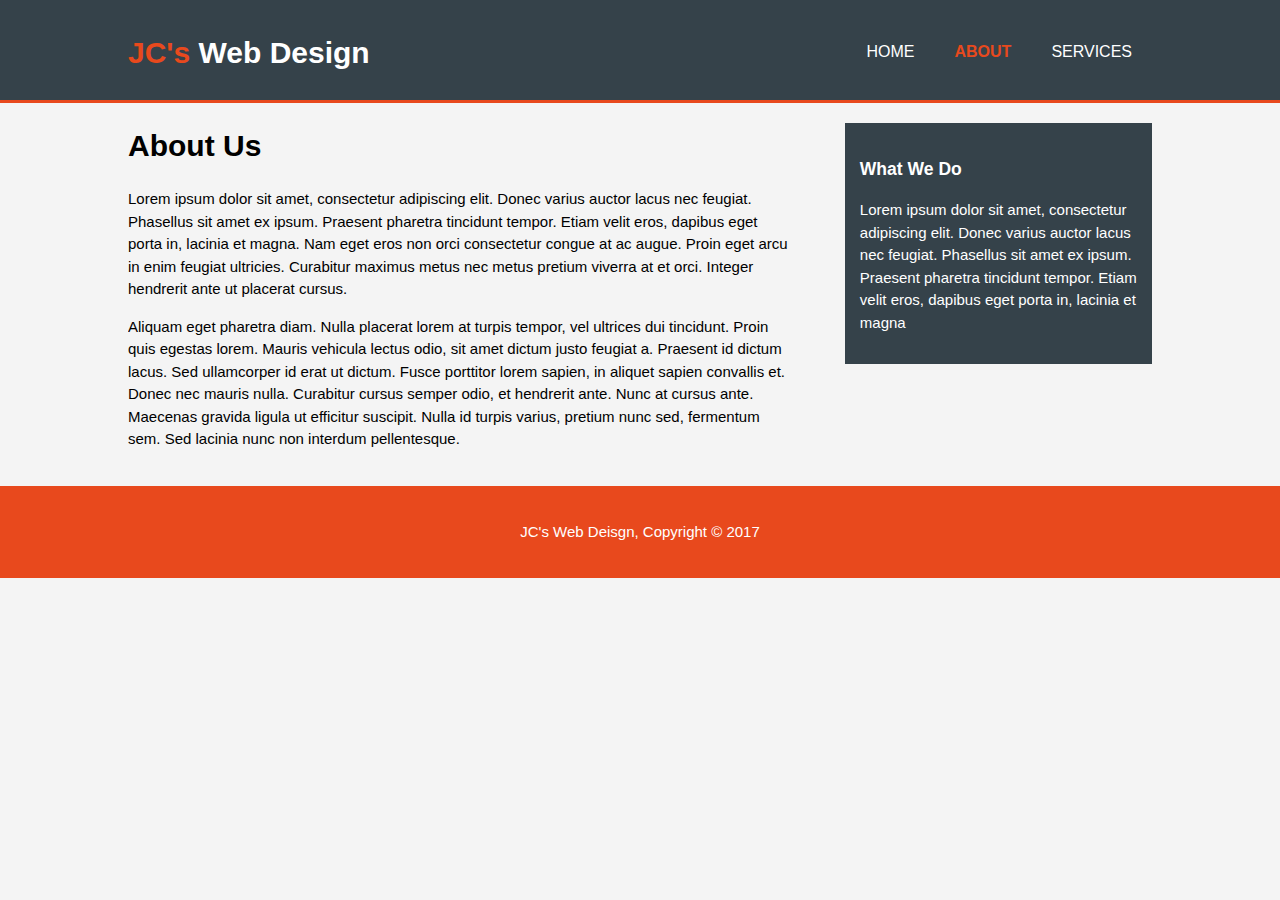
<file: about.html>
<!DOCTYPE html>
<html>
<head>
<meta charset="utf-8">
<meta name="viewport" content="width=device-width">
<title>About</title>
<link rel="stylesheet" type="text/css" href="stylesheet.css">
</head>
<body>
   <header>
      <div class="container">
        <div id="branding">
          <h1><span class="highlight">JC's</span> Web Design</h1>
        </div>
        <nav>
          <ul>
            <li><a href="index.html">Home</a></li>
            <li class="current"><a href="about.html">About</a></li>
            <li><a href="services.html">Services</a></li>
          </ul>
        </nav>
      </div>
    </header>
    <section id="main">
      <div class="container">
        <article id="main-col">
          <h1 class="page-title">About Us</h1>
          <p>
            Lorem ipsum dolor sit amet, consectetur adipiscing elit. Donec varius auctor lacus nec feugiat. Phasellus sit amet ex ipsum. Praesent pharetra tincidunt tempor. Etiam velit eros, dapibus eget porta in, lacinia et magna. Nam eget eros non orci consectetur congue at ac augue. Proin eget arcu in enim feugiat ultricies. Curabitur maximus metus nec metus pretium viverra at et orci. Integer hendrerit ante ut placerat cursus.
          </p>
          <p>
Aliquam eget pharetra diam. Nulla placerat lorem at turpis tempor, vel ultrices dui tincidunt. Proin quis egestas lorem. Mauris vehicula lectus odio, sit amet dictum justo feugiat a. Praesent id dictum lacus. Sed ullamcorper id erat ut dictum. Fusce porttitor lorem sapien, in aliquet sapien convallis et. Donec nec mauris nulla. Curabitur cursus semper odio, et hendrerit ante. Nunc at cursus ante. Maecenas gravida ligula ut efficitur suscipit. Nulla id turpis varius, pretium nunc sed, fermentum sem. Sed lacinia nunc non interdum pellentesque.
          </p>
        </article>

        <aside id="sidebar">
          <div class="dark">
            <h3>What We Do</h3>
            <p>Lorem ipsum dolor sit amet, consectetur adipiscing elit. Donec varius auctor lacus nec feugiat. Phasellus sit amet ex ipsum. Praesent pharetra tincidunt tempor. Etiam velit eros, dapibus eget porta in, lacinia et magna</p>
          </div>
        </aside>
      </div>
    </section>

    <footer>
      <p>JC's Web Deisgn, Copyright &copy; 2017</p>
    </footer>
  </body>
</html>
</file>
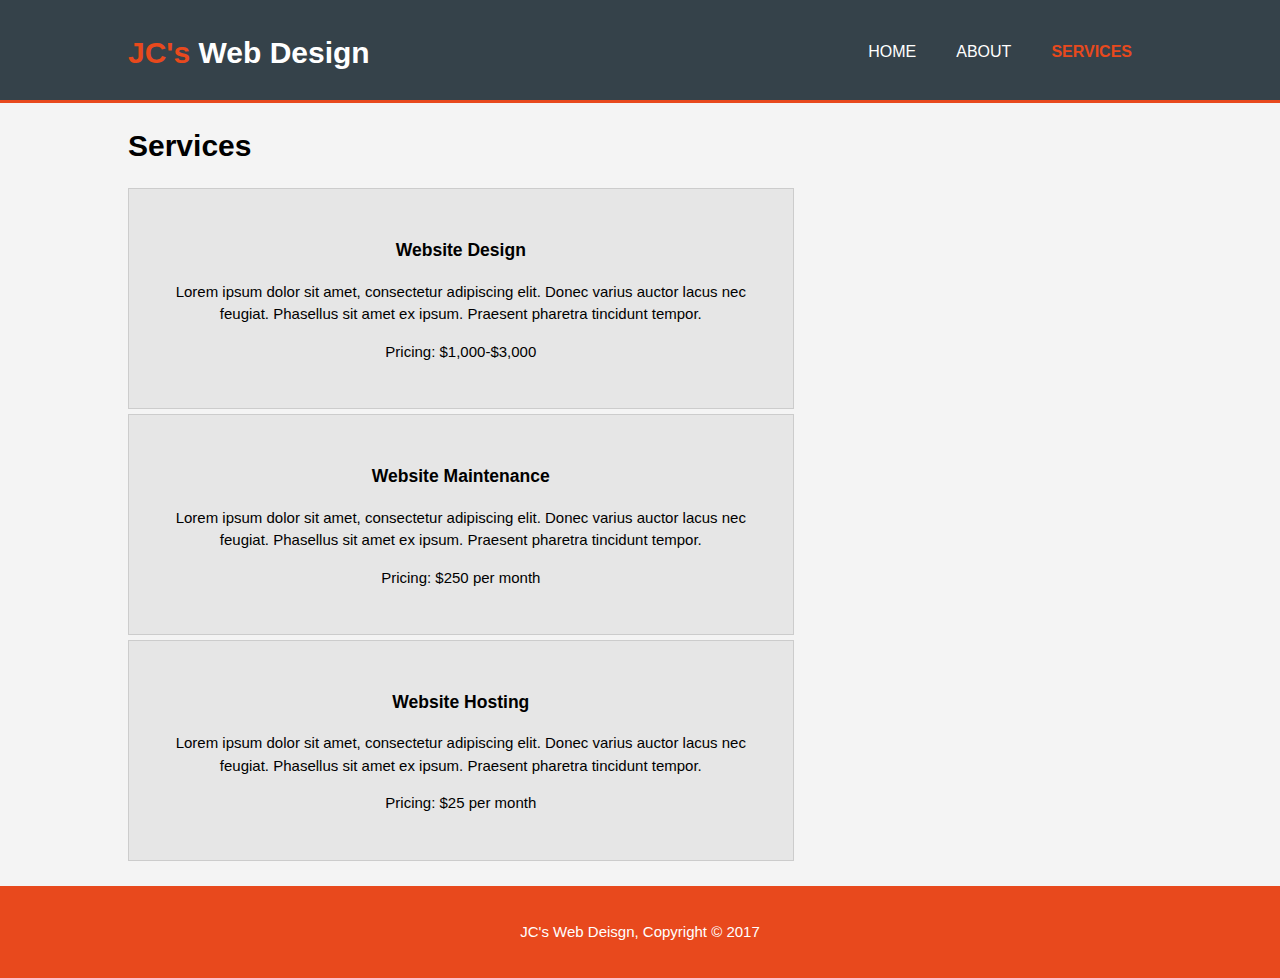
<file: services.html>
<!DOCTYPE html>
<html>
<head>
<meta charset="utf-8">
<meta name="viewport" content="width=device-width">
<title>Services</title>
<link rel="stylesheet" type="text/css" href="stylesheet.css">
</head>
<body>
   <header>
      <div class="container">
        <div id="branding">
          <h1><span class="highlight">JC's</span> Web Design</h1>
        </div>
        <nav>
          <ul>
            <li><a href="index.html">Home</a></li>
            <li><a href="about.html">About</a></li>
            <li class="current"><a href="services.html">Services</a></li>
          </ul>
        </nav>
      </div>
    </header>
    <section id="main">
      <div class="container">
      <article id="main-col">
        <h1 class="page-title">Services</h1>
        <ul id="services">
        <li>
          <h3>Website Design</h3>
          <p>Lorem ipsum dolor sit amet, consectetur adipiscing elit. Donec varius auctor lacus nec feugiat. Phasellus sit amet ex ipsum. Praesent pharetra tincidunt tempor. </p>
          <p>Pricing: $1,000-$3,000</p>
        </li>
        <li>
          <h3>Website Maintenance</h3>
          <p>Lorem ipsum dolor sit amet, consectetur adipiscing elit. Donec varius auctor lacus nec feugiat. Phasellus sit amet ex ipsum. Praesent pharetra tincidunt tempor. </p>
          <p>Pricing: $250 per month</p>
        </li>
        <li>
          <h3>Website Hosting</h3>
          <p>Lorem ipsum dolor sit amet, consectetur adipiscing elit. Donec varius auctor lacus nec feugiat. Phasellus sit amet ex ipsum. Praesent pharetra tincidunt tempor. </p>
          <p>Pricing: $25 per month</p>
        </li>
        </ul>
      </article>
    </section>


    <footer>
      <p>JC's Web Deisgn, Copyright &copy; 2017</p>
    </footer>
  </body>
</html>
</file>
<file: stylesheet.css>
body{
  font: 15px/1.5 Arial, Helvetica,sans-serif;
  padding:0;
  margin:0;
  background-color:#f4f4f4;
}

/* Global */
.container{
  width:80%;
  margin:auto;
  overflow:hidden;
}

ul{
  margin:0;
  padding:0;
}

.button_1{
  height:38px;
  background:#e8491d;
  border:0;
  padding-left: 20px;
  padding-right:20px;
  color:#ffffff;
}

.dark{
  padding:15px;
  background:#35424a;
  color:#ffffff;
  margin-top:10px;
  margin-bottom:10px;
}

/* Header **/
header{
  background:#35424a;
  color:#ffffff;
  padding-top:30px;
  min-height:70px;
  border-bottom:#e8491d 3px solid;
} 

header a{
  color:#ffffff;
  text-decoration:none;
  text-transform: uppercase;
  font-size:16px;
}

header li{
  float:left;
  display:inline;
  padding: 0 20px 0 20px;
}

header #branding{
  float:left;
}

header #branding h1{
  margin:0;
}

header nav{
  float:right;
  margin-top:10px;
}

header .highlight, header .current a{
  color:#e8491d;
  font-weight:bold;
}

header a:hover{
  color:#cccccc;
  font-weight:bold;
}

/* Showcase */
#showcase{
  min-height:600px;
  background:url('showcase.jpg') no-repeat 0 -600px;
  text-align:center;
  color:#ffffff;
}

#showcase h1{
  margin-top:100px;
  font-size:55px;
  margin-bottom:10px;
}

#showcase p{
  font-size:20px;
}

/* Boxes */
#boxes{
  margin-top:20px;
}
#boxes .box{
	float: left;
	text-align: center;
	width: 30%;
	padding:10px;
}
#boxes .box img{
	width: 90px;
}
aside#sidebar{
	float: right;
	width: 30%;
	margin-top: 10px;
}
article#main-col{
  float: left;
  width: 65%;
}
ul#services{
  text-align: center;
  
}
ul#services li{
  list-style:none;
  padding: 30px;
  border: #cccccc solid 1px;
  margin-bottom: 5px;
  background: #e6e6e6;
}
footer{
	padding: 20px;
	margin-top: 20px;
	color: #ffffff;
	background-color: #e8491d;
	text-align: center;
}
</file>
